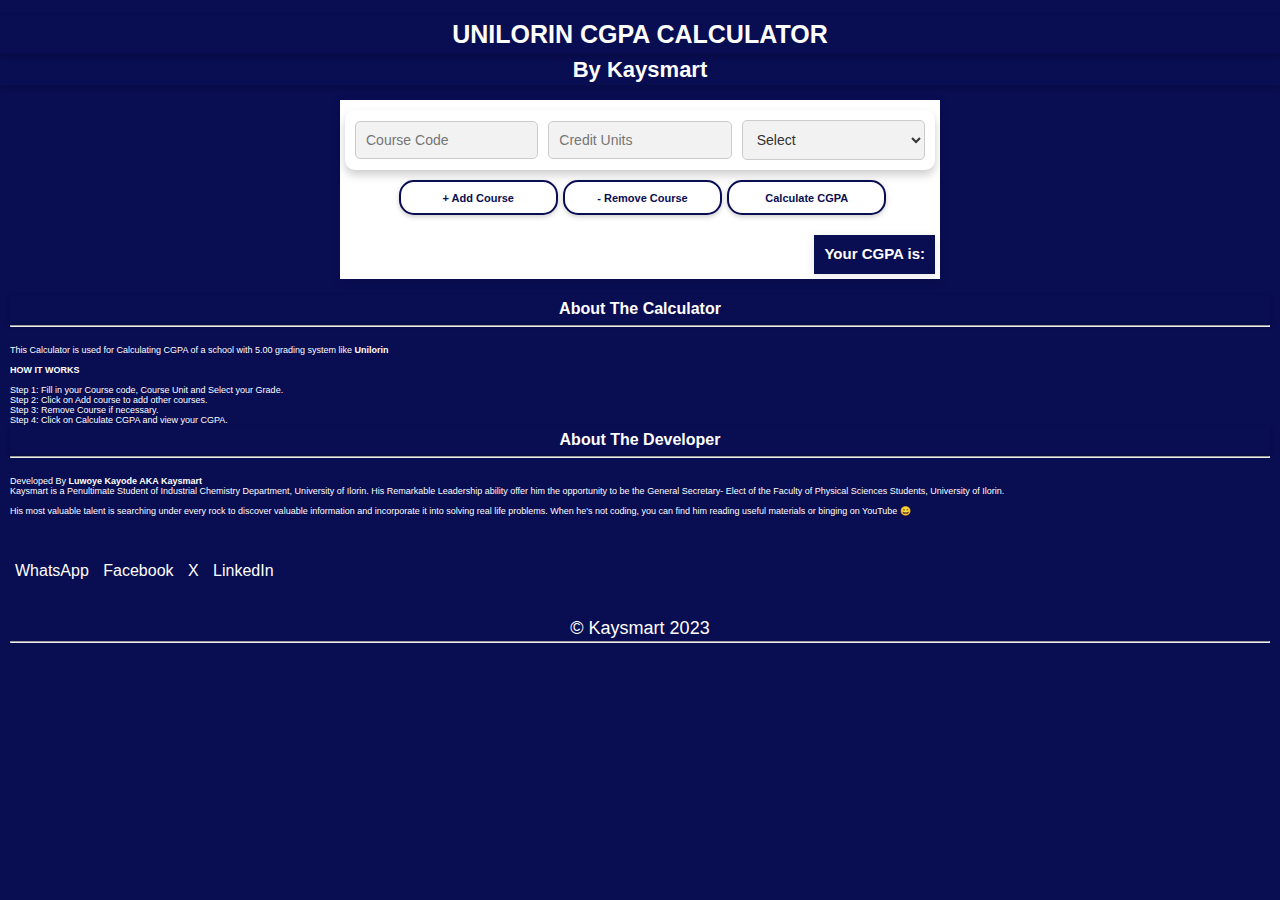
<file: index.html>
<!DOCTYPE html>
<html>
<head>
  <meta charset="UTF-8">
	<meta name="viewport" content="width=device-width, initial-scale=1.0">
	<title>Unilorin CGPA Calculator</title>
	<link rel="stylesheet" type="text/css" href="style.css">
	<script src="gp.js"></script>
</head>
<body>
    <h1>UNILORIN CGPA CALCULATOR</h1>
    <h4>By Kaysmart</h4>
<div class="calculator-box">
	
	<div id="course-wrapper">
		<form class="key-0">

			<input
				type="text"
				placeholder="Course Code"
				class="courses key-0"
				required
			/>

			<!--               <label for="credit-units">Credit Units:</label> -->
		
			<input
				type="number"
				class="credit-units key-0"
				placeholder="Credit Units"
				value=""
				required
			/>

			<!--               <label for="grade">Grade: </label> -->
			<select class="grade key-0" required>
				<option class="grade" value="select">Select</option>
				<option class="grade" value="5">A</option>
				<option class="grade" value="4">B</option>
				<option class="grade" value="3">C</option>
				<option class="grade" value="2">D</option>
				<option class="grade" value="1">E</option>
				<option class="grade" value="0">F</option>
			</select>
		</form>
	</div>

	<!-- <section class"btn">+ Add Course</section> -->
	<div class="btn">
		<button onclick="addCourse()">+ Add Course</button>
		<button onclick="removeCourse()">- Remove Course</button>
		<button onclick="calcCgpa()">Calculate CGPA</button>
	</div>

	<div class="lastp">
		<p id="cgpa-calc">Your CGPA is:</p>
	</div>
	
</div>
	<footer>
	    <h1 class="kayy"> About The Calculator</h1><hr><br>
	    <p class="kay"> This Calculator is used for Calculating CGPA of a school with 5.00 grading system like <strong>Unilorin</strong><br><br>
	    <b>HOW IT WORKS</b><br><br>
	    Step 1: Fill in your Course code, Course Unit and Select your Grade.<br>
	    Step 2: Click on Add course to add other courses.<br>
	    Step 3: Remove Course if necessary.<br>
	    Step 4: Click on Calculate CGPA and view your CGPA.<br>
	    </p>
		<h1 class="kayy"> About The Developer</h1><hr><br>
		<p class="kay"> Developed By <b>Luwoye Kayode AKA Kaysmart</b></p>
		<p class="kay"> Kaysmart is a Penultimate Student of Industrial Chemistry Department, University of Ilorin. His Remarkable Leadership ability offer him the opportunity to be the General Secretary- Elect of the Faculty of Physical Sciences Students, University of Ilorin. <br><br> His most valuable talent is searching under every rock to discover valuable information and incorporate it into solving real life problems. When he's not coding, you can find him reading useful materials or binging on YouTube &#128512;</p><br>
		<marquee direction="scroll" >
		<h3> Contact Kaysmart</h3></marquee><br>
	<div class="okay">	
	    <p class="kays"><a href="https://wa.me/qr/BCZHRFE2RP6FF1">WhatsApp    </a> <span class="me"> <a href="https://www.facebook.com/kheeng.kaywhy">Facebook</a></span> <span class="me"> <a href="https://twitter.com/KaysmartTech?t=9KB2A0aYNEQ8SYMBiX-vSw&s=09">X</a> </span><span class="me"><a href="https://www.linkedin.com/in/kaysmart-technologies-29421724a">LinkedIn</a></span>
	    </p><br><br>
		<p class="kayyy">© Kaysmart 2023</p>
		<hr>
		</div>
	</footer>
	</body>
</file>
<file: style.css>
* {
	margin: 0;
	padding: 0;
	box-sizing: border-box;
	font-family: sans-serif;
	
}

body {
    position: relative;
	background-color: #090d52;
	color: #333;
}

.calculator-box {
	width: 90%;
	max-width: 600px;
	margin: 5px auto;
	background-color: #fff;
	padding: 5px;
	box-shadow: 0px 2px 10px rgba(0, 0, 0, 0.1);
}

h1 {
	font-size: 45px;
	font-weight: bold;
	text-align: center;
	color: #fff;
	padding: 5px;
	margin-top: 15px;
	box-shadow: 0px 2px 5px rgba(0, 0, 0, 0.2);
}

h4 {
	font-size: 22px;
	font-weight: bold;
	text-align: center;
	color: #fff;
	padding: 2px;
	margin-top: 1px;
	margin-bottom: 15px;
	box-shadow: 0px 2px 5px rgba(0, 0, 0, 0.2);
	}
	
p {
	font-size: px;
	text-align: left;
	margin-bottom: 2px;
}

form {
	display: grid;
	grid-template-columns: 1fr 1fr 1fr;
	grid-gap: 10px;
	align-items: center;
	margin-bottom: 10px;
	margin-top: 5px;
	background-color: #fff;
	padding: 10px;
	border-radius: 10px;
	width: 100%;
	box-shadow: 0px 5px 10px rgba(0, 0, 0, 0.2);
	transition: transform 0.75s;
}

form:hover {
	transform: scale(1.02);
     }

input, select {
	width: 100%;
	padding: 10px;
	border: 1px solid #ccc;
	border-radius: 5px;
	font-size: 14px;
	outline: none;
	background-color: #f2f2f2;
	color: #333;
	transition: border-color 0.3s, box-shadow 0.3s;
}

input:focus,	select:focus {
	border-color: #090d52;
	box-shadow: 0px 0px 5px rgba(61, 81, 92, 0.3);
      }

input:hover,select:hover {
	      border-color: #090d52;
      }

button {
	width: 27%;
	height: 35px;
	margin-left: 5px;
	border: 2px solid #090d52;
	border-radius: 15px;
	background-color: #fff;
	color: #090d52;
	font-size: 11px;
	font-weight: bold;
	cursor: pointer;
	transition: background-color 0.3s, color 0.3s;
	box-shadow: 0px 2px 5px rgba(0, 0, 0, 0.2);
}

button:hover {
	background-color: #fff;
	outline: none;
		       }

.lastp {
	background-color: #090d52;
	text-align: left;
	margin-top: 20px;
	float: right;
	padding: 10px;
	box-shadow: 0px 2px 10px rgba(0, 0, 0, 0.1);
}

.lastp p {
	color: #fff;
	font-size: 15px;
	font-weight: bold;
}


.lastp:hover {
	background-color: #090d52;
	cursor: pointer;
}


@media screen and (max-width: 600px) {
	.calculator-box {
	width: 90%;
	}
}

/* Additional Styles for Fuller Look */

.calculator-box {
	position: relative;
	overflow: hidden;
}

.calculator-box::before, .calculator-box::after {
	content: "";
	position: absolute;
	top: -20px;
	left: -20px;
	width: calc(100% + 40px);
	height: calc(100% + 40px);
	border-radius: 20px;
	background-color: rgba(61, 81, 92, 0.2);
	z-index: -1;
}

.calculator-box::before {
	filter: blur(10px);
}

.calculator-box::after {
	filter: blur(20px);
}

button:hover {
	background-color: #fff;
	transform: translateY(-0.5px);
       }

input[type="text"]:hover {
	border-color: #090d52;
	box-shadow: 0px 0px 5px rgba(61, 81, 92, 0.3);
}

h1 {
   font-size: 25px;
   font-weight: bold;
   text-align: center;
   color: #fff;
   padding: 5px;
   margin-top: 15px;
   box-shadow: 0px 2px 5px rgba(0, 0, 0, 0.2);
}

h3 {
	font-weight: bold;
	text-align: center;
	color: #fff;
	font-size: 15px;
	margin-bottom: 2px;
	margin-top: 5px;
}
footer {
	padding: 10px;
	background-color: #090d52;
	color: #fff;
	text-align: left;
}

.kay {
	color: #fff;
	font-size: 9px;
	margin-bottom: 0px;
}

a {
	color: #fff;
	text-decoration: none;
}

.kayy {
	margin-bottom: 2px;
	margin-top: 1px;
	font-size: 16px;
	
}
.okay  {
    margin: 0px;
   white-space: nowrap;
    
}

.okay a {
   padding: 5px;
}
.kayyy {
    text-align: center;
    font-size: 18px;
}
.btn {
    align-items: center;
    align-items: center;
	display: flex;
	justify-content: center;
}
</file>
